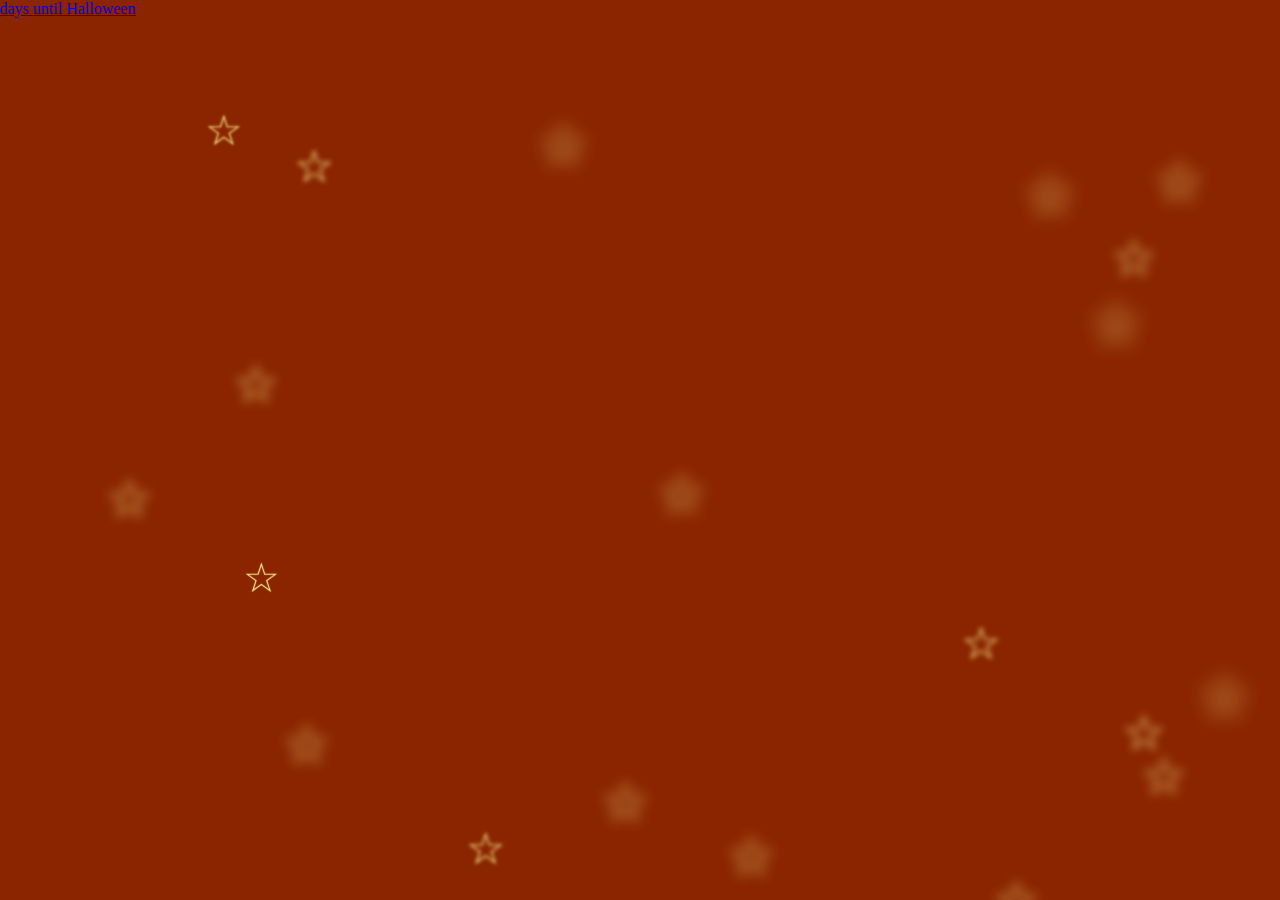
<file: index (1).html>
<!DOCTYPE html>
<html lang="en">
  <head>
     <link rel="icon" href="https://cdn-icons-png.flaticon.com/128/12053/12053963.png">
    <meta charset="UTF-8">
    <link rel="stylesheet" href="./style1.css">
    <meta name="viewport" content="width=device-width, initial-scale=1.0">
    <title>Herbst</title>
    <link rel="preconnect" href="https://fonts.googleapis.com">
<link rel="preconnect" href="https://fonts.gstatic.com" crossorigin>
<link href="https://fonts.googleapis.com/css2?family=Lavishly+Yours&display=swap" rel="stylesheet">
  </head>
  <body>
         <section>
   
           <div id="countdown">
      <script src="https://cdn.logwork.com/widget/countdown.js"></script>
<a href="https://logwork.com/countdown-timer" class="countdown-timer" data-timezone="Europe/Berlin" data-language="de" data-textcolor="#fff68f" data-date="2026-10-31 00:00" data-background="#ba3f12" data-digitscolor="#fff68f" data-unitscolor="#fff68f"> days until Halloween</a> </div>
     
 
   
    <script src="./script1.js"></script>
  </body>
</html>
</file>
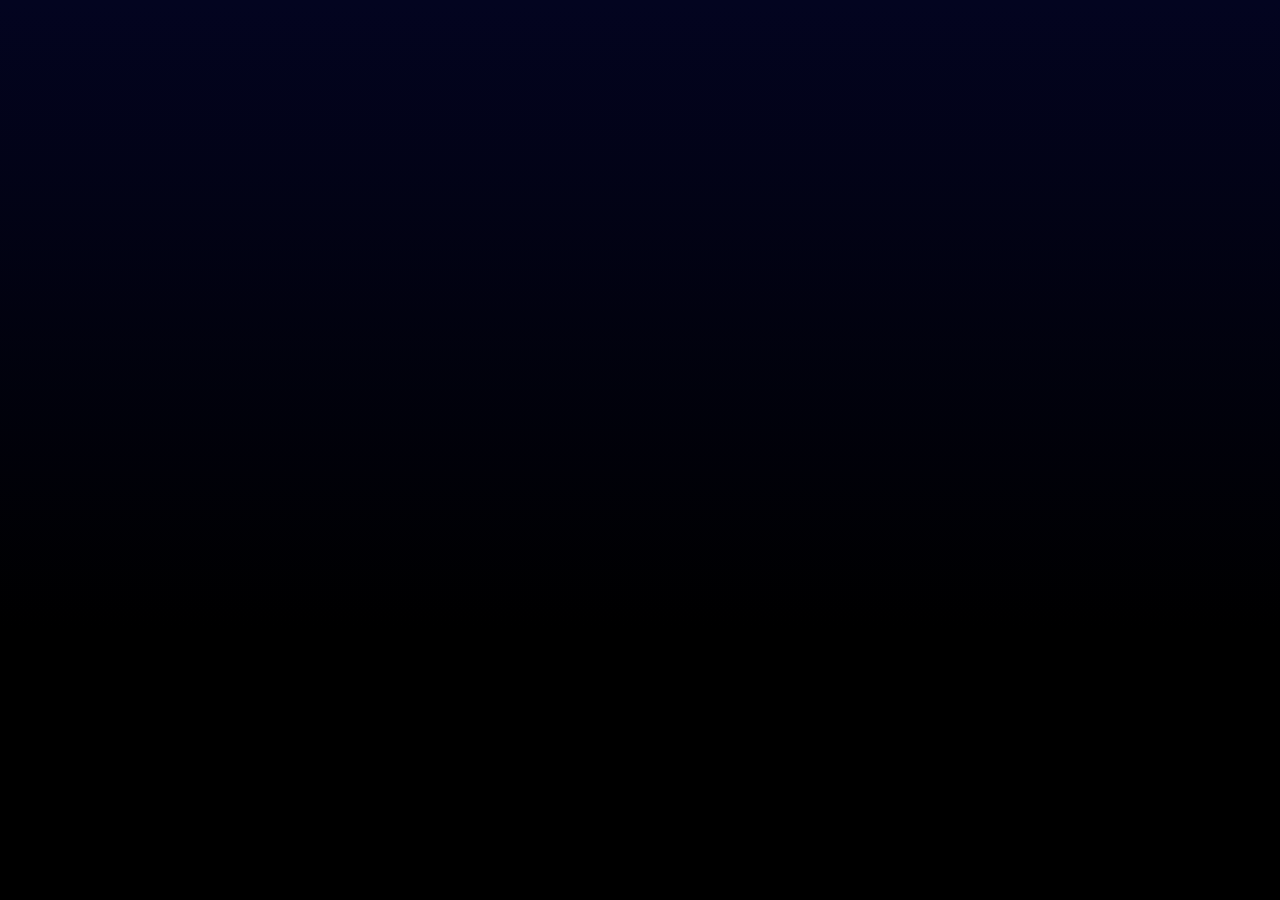
<file: index (2).html>
<!DOCTYPE html>
<html lang="en">
  <head>
     <link rel="icon" href="https://cdn-icons-png.flaticon.com/128/12053/12053963.png">
    <meta charset="UTF-8">
    <link rel="stylesheet" href="./style2.css">
    <meta name="viewport" content="width=device-width, initial-scale=1.0">
    <title>Herbst</title>
    <link rel="preconnect" href="https://fonts.googleapis.com">
<link rel="preconnect" href="https://fonts.gstatic.com" crossorigin>
<link href="https://fonts.googleapis.com/css2?family=Lavishly+Yours&display=swap" rel="stylesheet">
  </head>
  <body>
         

    
  
     
   
    <script src="./script2.js"></script>
  </body>
</html>
</file>
<file: style1.css>
body {
margin:0;
padding:0;
overflow:hidden;
background-color:#8B2500;
 /*find more cursors at https://gafcodes.com*/ cursor:url(https://www.gafcodes.com/premade/cursors/jspunkette/cursor20.cur), default;
}
section{
height:100%;
width:100%;
  position:absolute ;  
}
.leaf{
    position:absolute ;
    width:100%;
    height:100%;
    top:0;
    left:0;
}
.leaf div{
position:absolute ;
display:block ;
}
.leaf div:nth-child(1){
    left:20%; 
    animation:fall 15s linear infinite ;
    animation-delay:-2s;

}
.leaf div:nth-child(2){
    left:70%; 
    animation:fall 15s linear infinite ;
    animation-delay:-4s;
}
.leaf div:nth-child(3){
    left:10%; 
    animation:fall 20s linear infinite ;
    animation-delay:-7s;
    
}
.leaf div:nth-child(4){
    left:50%; 
   animation:fall 18s linear infinite ; 
   animation-delay:-5s;
}
.leaf div:nth-child(5){
    left:85%; 
    animation:fall 14s linear infinite ;
    animation-delay:-5s;
}
.leaf div:nth-child(6){
    left:85%; 
    animation:fall 14s linear infinite ;
    animation-delay:-5s;
}


@keyframes fall{
    0%{
        opacity:1;
        top:-10%;
        transform:translateX (20px) rotate(0deg);
    }
    20%{
        opacity:0.8;
        transform:translateX (-20px) rotate(45deg);
    }
    40%{

        transform:translateX (-20px) rotate(90deg);
    }
    60%{
        
       transform:translateX (-20px) rotate(135deg); 
    }
    80%{
    
        transform:translateX (-20px) rotate(180deg);
    }
    100%{
        
        top:110%;
        transform:translateX (-20px) rotate(225deg);
    }
    }
.leaf1{
    transform: rotateX(180deg);
}
h2{
    position:absolute ;
    top:5%;
    width:100%;
	  font-family: 'Courgette', cursive;
    font-size:400%;
    text-align:center;
    transform:translate ;
    color:#fff;
    transform:translateY (-50%);
   font-family: "Lavishly Yours", cursive;
  font-weight: 400;
  font-style: normal;
}



/* cr koiwaprimevera */
   
#text1 {
  position:absolute;
  top:10%;
  left:40%;
  color:#FFF68F;
   text-decoration: none;
}
#text2 {
 -webkit-animation: pop 1s ease-in-out infinite alternate;
 animation: pop 1s ease-in-out infinite alternate;
 -moz-animation: pop 1s ease-in-out infinite alternate;
   position:absolute;
  top:50%;
  left:30%;
  color:#FFF68F;
   text-decoration: none;
}
#text3 {
 -webkit-animation: pop 1s ease-in-out infinite alternate;
 animation: pop 1s ease-in-out infinite alternate;
 -moz-animation: pop 1s ease-in-out infinite alternate;
   position:absolute;
  top:40%;
  left:60%;
  color:#FFF68F;
   text-decoration: none;
}
#text4 {
 -webkit-animation: pop 1s ease-in-out infinite alternate;
 animation: pop 1s ease-in-out infinite alternate;
 -moz-animation: pop 1s ease-in-out infinite alternate;
   position:absolute;
  top:70%;
  left:10%;
  color:#FFF68F;
   text-decoration: none;
}
#text5 {
 -webkit-animation: pop 1s ease-in-out infinite alternate;
 animation: pop 1s ease-in-out infinite alternate;
 -moz-animation: pop 1s ease-in-out infinite alternate;
 position:absolute;
  top:80%;
  left:40%;
  color:#FFF68F;
   text-decoration: none;
}
#text6 {
 -webkit-animation: pop 1s ease-in-out infinite alternate;
 animation: pop 1s ease-in-out infinite alternate;
 -moz-animation: pop 1s ease-in-out infinite alternate;
   position:absolute;
  top:50%;
  left:70%;
  color:#FFF68F;
   text-decoration: none;
}
#text7 {
 -webkit-animation: pop 1s ease-in-out infinite alternate;
 animation: pop 1s ease-in-out infinite alternate;
 -moz-animation: pop 1s ease-in-out infinite alternate;
   position:absolute;
  top:50%;
  left:20%;
  color:#FFF68F;
   text-decoration: none;
}
#text8 {
 -webkit-animation: pop 1s ease-in-out infinite alternate;
 animation: pop 1s ease-in-out infinite alternate;
 -moz-animation: pop 1s ease-in-out infinite alternate;
   position:absolute;
  top:30%;
  left:80%;
  color:#FFF68F;
   text-decoration: none;
}
#text9 {
 -webkit-animation: pop 1s ease-in-out infinite alternate;
 animation: pop 1s ease-in-out infinite alternate;
 -moz-animation: pop 1s ease-in-out infinite alternate;
   position:absolute;
  top:90%;
  left:80%;
  color:#FFF68F;
   text-decoration: none;
}
#text10 {
 -webkit-animation: pop 1s ease-in-out infinite alternate;
 animation: pop 1s ease-in-out infinite alternate;
 -moz-animation: pop 1s ease-in-out infinite alternate;
   position:absolute;
  top:55%;
  left:33%;
  color:#FFF68F;
   text-decoration: none;
}
#text11 {
 -webkit-animation: pop 1s ease-in-out infinite alternate;
 animation: pop 1s ease-in-out infinite alternate;
 -moz-animation: pop 1s ease-in-out infinite alternate;
   position:absolute;
  top:60%;
  left:40%;
  color:#FFF68F;
   text-decoration: none;
}
#text12 {
 -webkit-animation: pop 1s ease-in-out infinite alternate;
 animation: pop 1s ease-in-out infinite alternate;
 -moz-animation: pop 1s ease-in-out infinite alternate;
   position:absolute;
  top:570%;
  left:30%;
  color:#FFF68F;
   text-decoration: none;
}




@keyframes pop {
from {
transform:scale(0.95)
}

50% {
transform:scale(1)
}

to {
transform:scale(0.95)
}
}

@-webkit-keyframes pop {
from {
-webkit-transform:scale(0.95)

}

50% {
-webkit-transform:scale(1)

}

to {
-webkit-transform:scale(0.95)

}
</file>
<file: style2.css>
* {
  margin: 0;
  padding: 0;
}

:root {
  --thunder-duration: 10s;
  --thunder-delay: 5s;
}

body {
  background-image: linear-gradient(to bottom, #030420, #000000 70%);
  display: flex;
  justify-content: center;
  align-items: center;
  width: 100vw;
  height: 100vh;
  overflow: hidden;
}

hr.thunder {
  border: unset;
  position: absolute;
  width: 100vw;
  height: 100vh;
  animation-name: thunder;
  animation-duration: var(--thunder-duration);
  animation-timing-function: linear;
  animation-delay: var(--thunder-delay);
  animation-iteration-count: infinite;
}

hr:not(.thunder) {
  width: 50px;
  border-color: transparent;
  border-right-color: rgba(255, 255, 255, 0.7);
  border-right-width: 50px;
  position: absolute;
  bottom: 100%;
  transform-origin: 100% 50%;
  animation-name: rain;
  animation-duration: 1s;
  animation-timing-function: linear;
  animation-iteration-count: infinite;
}

@keyframes rain {
  from {
    transform: rotate(105deg) translateX(0);
  }
  to {
    transform: rotate(105deg) translateX(calc(100vh + 20px));
  }
}

@keyframes thunder {
  0% {
    background-color: transparent;
  }
  1% {
    background-color: white;
  }
  2% {
    background-color: rgba(255, 255, 255, 0.8);
  }
  8% {
    background-color: transparent;
  }
}
</file>
